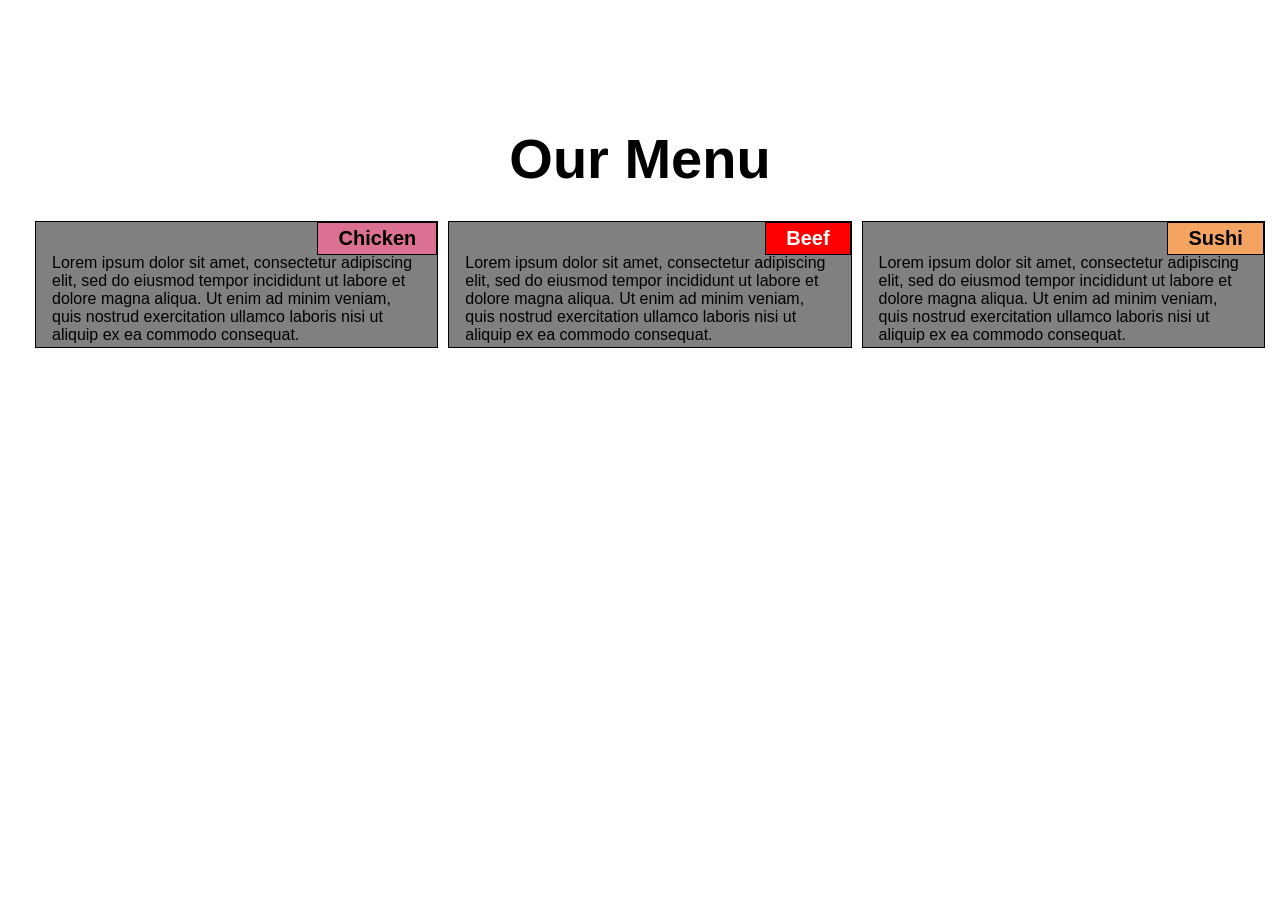
<file: assignments/module2_solution/index.html>
<!DOCTYPE html>
<html>
    <head>
        <title>Assignment Solution for Module 2</title>
        <meta charset="utf-8">
        <meta name="viewport" content="width=device-width, initial-scale=1">
        <link rel="stylesheet" href="css/styles.css">
    </head>
    <body>
        <header>
            <h1 id="title">Our Menu</h1>
        </header>
        <main class="container">
            <div class="row">
                <section class="col-sm-12 col-md-6 col-lg-4">
                    <div class="menu-entry">
                        <div class="menu-title title-chicken">
                            <p>Chicken</p>
                        </div>
                        <div class="menu-description">
                            <p>Lorem ipsum dolor sit amet, consectetur adipiscing elit, sed do eiusmod tempor incididunt ut labore et dolore magna aliqua. Ut enim ad minim veniam, quis nostrud exercitation ullamco laboris nisi ut aliquip ex ea commodo consequat.</p>
                        </div>
                    </div>
                </section>
                <section class="col-sm-12 col-md-6 col-lg-4">
                    <div class="menu-entry">
                        <div class="menu-title title-beef">
                            <p>Beef</p>
                        </div>
                        <div class="menu-description">
                            <p>Lorem ipsum dolor sit amet, consectetur adipiscing elit, sed do eiusmod tempor incididunt ut labore et dolore magna aliqua. Ut enim ad minim veniam, quis nostrud exercitation ullamco laboris nisi ut aliquip ex ea commodo consequat.</p>
                        </div>
                    </div>
                </section>
                <section class="col-sm-12 col-md-12 col-lg-4">
                    <div class="menu-entry">
                        <div class="menu-title title-fish">
                            <p>Sushi</p>
                        </div>
                        <div class="menu-description">
                            <p>Lorem ipsum dolor sit amet, consectetur adipiscing elit, sed do eiusmod tempor incididunt ut labore et dolore magna aliqua. Ut enim ad minim veniam, quis nostrud exercitation ullamco laboris nisi ut aliquip ex ea commodo consequat.</p>
                        </div>
                    </div>
                </section>
            </div>
        </main>
    </body>
</html>
</file>
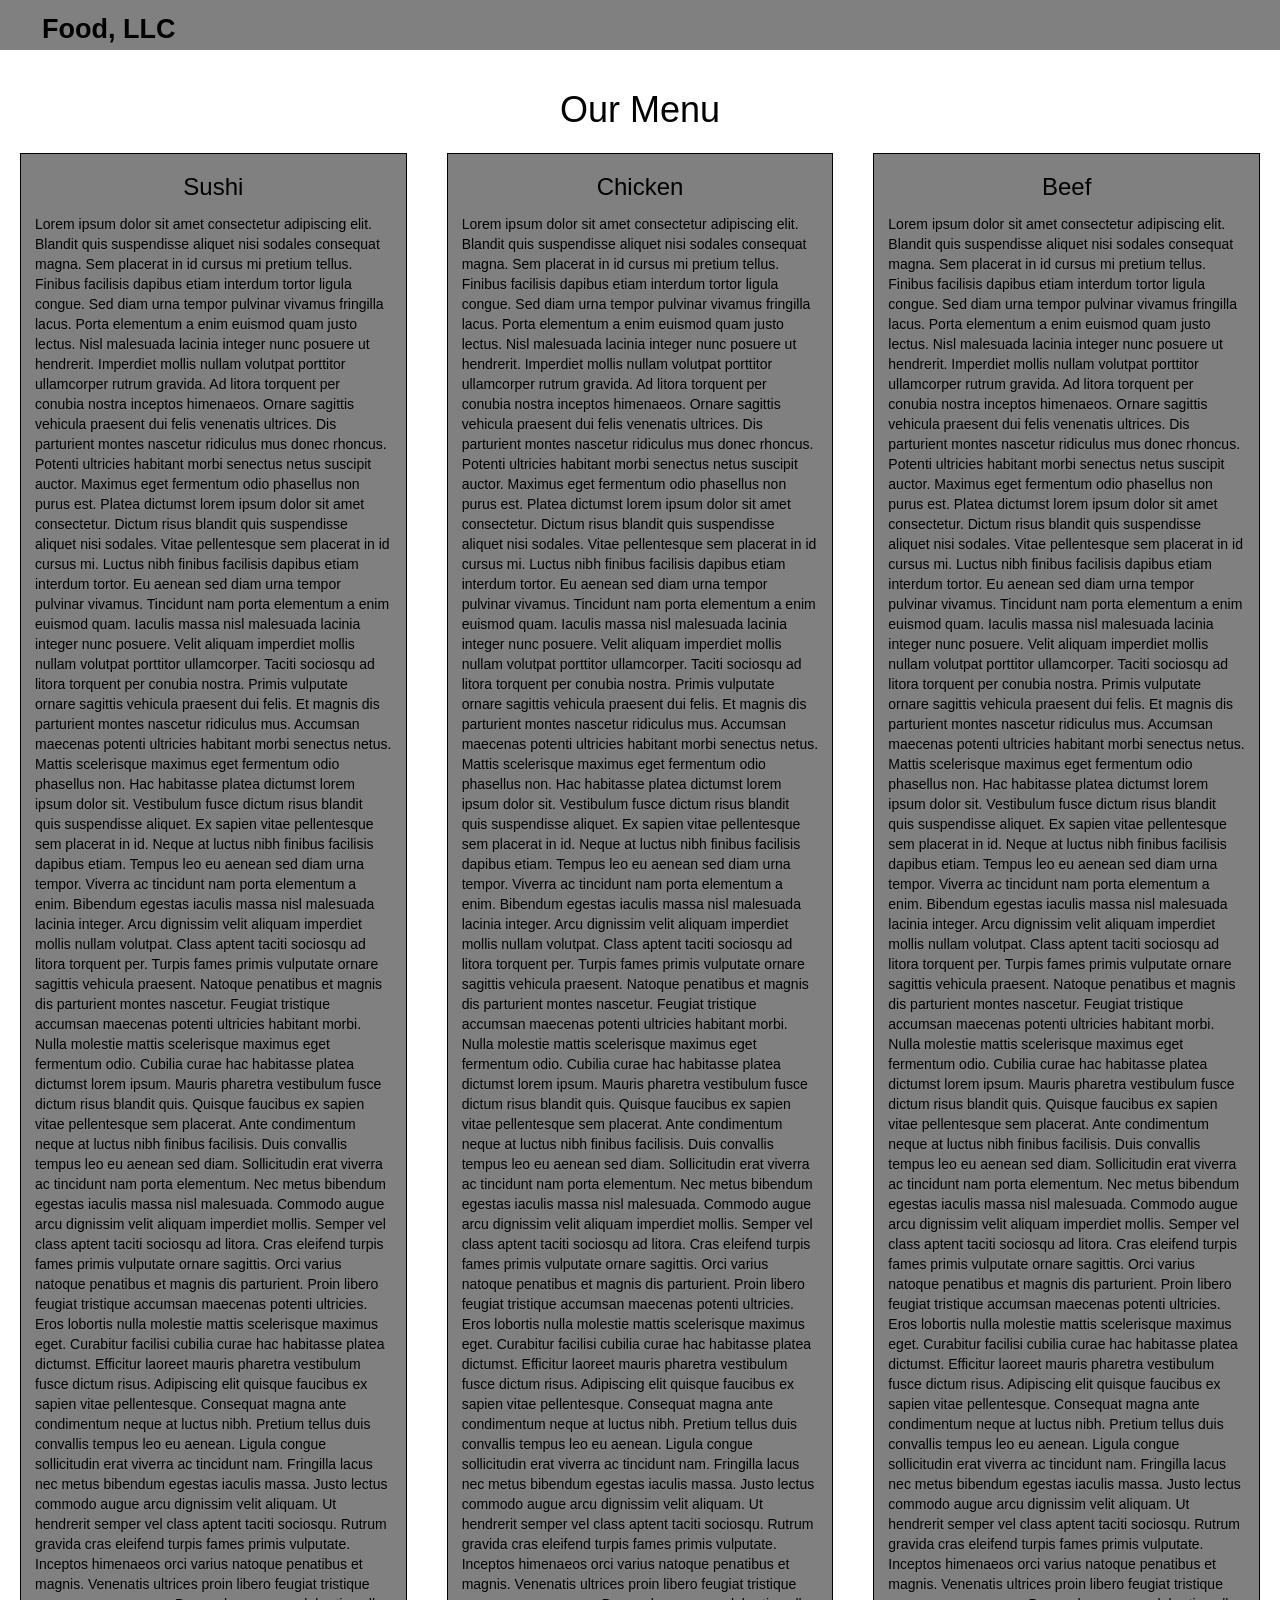
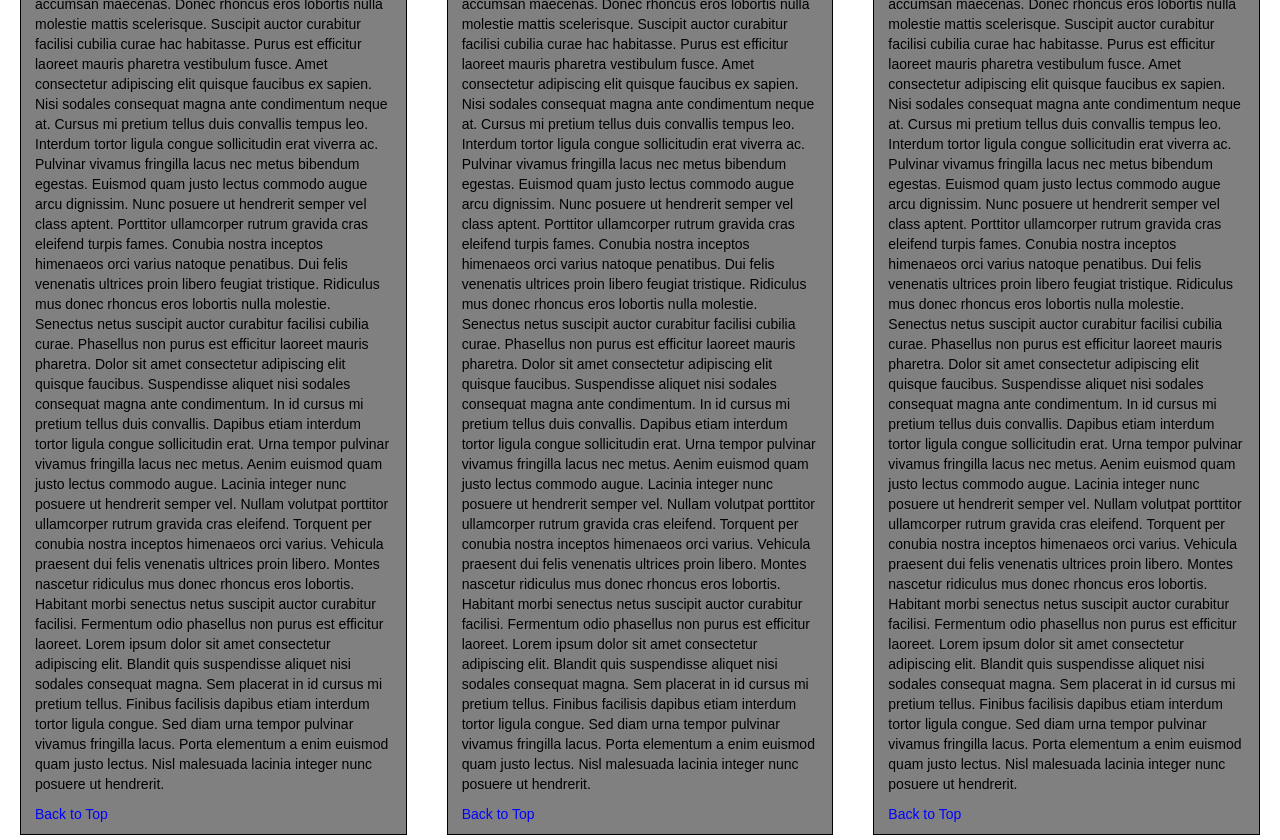
<file: assignments/module3_solution/index.html>
<!DOCTYPE html>
<html>
    <head>
        <title>Assignment Solution for Module 3 with Optional</title>
        <meta charset="utf-8">
        <meta name="viewport" content="width=device-width, initial-scale=1">
        <link rel="stylesheet" href="css/bootstrap.min.css">
        <link rel="stylesheet" href="css/styles.css">
    </head>
    <body>
        <header>
            <nav id="header-nav" class="navbar navbar-default">
                <div class="container-fluid">
                    <div class="navbar-header">
                        <div class="navbar-brand navbar-left">
                            <a href="#"><h1>Food, LLC</h1></a>
                        </div>
                        
                        
                        <!-- Button collapse. Only for xs-->
                        <button type="button" class="navbar-toggle collapsed" data-toggle="collapse" data-target="#collapsible-nav" aria-expanded="false">
                            <span class="sr-only">Toggle navigation</span>
                            <span class="icon-bar"></span>
                            <span class="icon-bar"></span>
                            <span class="icon-bar"></span>
                        </button>
                    </div>

                    <!-- Collapse nav options -->
                    <div id="collapsible-nav" class="collapse navbar-collapse">
                        <ul id="nav-list" class="nav navbar-nav navbar-right">
                            <li class="visible-xs">
                                <a href="#chicken">Chicken</a>
                            </li>
                            <li class="visible-xs">
                                <a href="#beef">Beef</a>
                            </li>
                            <li class="visible-xs">
                                <a href="#sushi">Sushi</a>
                            </li>
                        </ul> 
                    </div> 
                    <!-- #nav-list -->
                    <!-- #collapsible-nav .collapse .navbar-collapse-->
                </div> <!-- .container-fluid -->
            </nav>
        </header>
        <main id="main-content" class="container-fluid">
            <div class="row text-center">
                <h1 id="title">Our Menu</h1>
            </div>
            <div class="row">
                <section class="col-xs-12 col-sm-6 col-md-4">
                    <div class="menu-entry">
                        <h3 id="sushi" class="text-center">Sushi</h3>
                        <div class="menu-description">
                            <p>Lorem ipsum dolor sit amet consectetur adipiscing elit. Blandit quis suspendisse aliquet nisi sodales consequat magna. Sem placerat in id cursus mi pretium tellus. Finibus facilisis dapibus etiam interdum tortor ligula congue. Sed diam urna tempor pulvinar vivamus fringilla lacus. Porta elementum a enim euismod quam justo lectus. Nisl malesuada lacinia integer nunc posuere ut hendrerit. Imperdiet mollis nullam volutpat porttitor ullamcorper rutrum gravida. Ad litora torquent per conubia nostra inceptos himenaeos. Ornare sagittis vehicula praesent dui felis venenatis ultrices. Dis parturient montes nascetur ridiculus mus donec rhoncus. Potenti ultricies habitant morbi senectus netus suscipit auctor. Maximus eget fermentum odio phasellus non purus est. Platea dictumst lorem ipsum dolor sit amet consectetur. Dictum risus blandit quis suspendisse aliquet nisi sodales. Vitae pellentesque sem placerat in id cursus mi. Luctus nibh finibus facilisis dapibus etiam interdum tortor. Eu aenean sed diam urna tempor pulvinar vivamus. Tincidunt nam porta elementum a enim euismod quam. Iaculis massa nisl malesuada lacinia integer nunc posuere. Velit aliquam imperdiet mollis nullam volutpat porttitor ullamcorper. Taciti sociosqu ad litora torquent per conubia nostra. Primis vulputate ornare sagittis vehicula praesent dui felis. Et magnis dis parturient montes nascetur ridiculus mus. Accumsan maecenas potenti ultricies habitant morbi senectus netus. Mattis scelerisque maximus eget fermentum odio phasellus non. Hac habitasse platea dictumst lorem ipsum dolor sit. Vestibulum fusce dictum risus blandit quis suspendisse aliquet. Ex sapien vitae pellentesque sem placerat in id. Neque at luctus nibh finibus facilisis dapibus etiam. Tempus leo eu aenean sed diam urna tempor. Viverra ac tincidunt nam porta elementum a enim. Bibendum egestas iaculis massa nisl malesuada lacinia integer. Arcu dignissim velit aliquam imperdiet mollis nullam volutpat. Class aptent taciti sociosqu ad litora torquent per. Turpis fames primis vulputate ornare sagittis vehicula praesent. Natoque penatibus et magnis dis parturient montes nascetur. Feugiat tristique accumsan maecenas potenti ultricies habitant morbi. Nulla molestie mattis scelerisque maximus eget fermentum odio. Cubilia curae hac habitasse platea dictumst lorem ipsum. Mauris pharetra vestibulum fusce dictum risus blandit quis. Quisque faucibus ex sapien vitae pellentesque sem placerat. Ante condimentum neque at luctus nibh finibus facilisis. Duis convallis tempus leo eu aenean sed diam. Sollicitudin erat viverra ac tincidunt nam porta elementum. Nec metus bibendum egestas iaculis massa nisl malesuada. Commodo augue arcu dignissim velit aliquam imperdiet mollis. Semper vel class aptent taciti sociosqu ad litora. Cras eleifend turpis fames primis vulputate ornare sagittis. Orci varius natoque penatibus et magnis dis parturient. Proin libero feugiat tristique accumsan maecenas potenti ultricies. Eros lobortis nulla molestie mattis scelerisque maximus eget. Curabitur facilisi cubilia curae hac habitasse platea dictumst. Efficitur laoreet mauris pharetra vestibulum fusce dictum risus. Adipiscing elit quisque faucibus ex sapien vitae pellentesque. Consequat magna ante condimentum neque at luctus nibh. Pretium tellus duis convallis tempus leo eu aenean. Ligula congue sollicitudin erat viverra ac tincidunt nam. Fringilla lacus nec metus bibendum egestas iaculis massa. Justo lectus commodo augue arcu dignissim velit aliquam. Ut hendrerit semper vel class aptent taciti sociosqu. Rutrum gravida cras eleifend turpis fames primis vulputate. Inceptos himenaeos orci varius natoque penatibus et magnis. Venenatis ultrices proin libero feugiat tristique accumsan maecenas. Donec rhoncus eros lobortis nulla molestie mattis scelerisque. Suscipit auctor curabitur facilisi cubilia curae hac habitasse. Purus est efficitur laoreet mauris pharetra vestibulum fusce. Amet consectetur adipiscing elit quisque faucibus ex sapien. Nisi sodales consequat magna ante condimentum neque at. Cursus mi pretium tellus duis convallis tempus leo. Interdum tortor ligula congue sollicitudin erat viverra ac. Pulvinar vivamus fringilla lacus nec metus bibendum egestas. Euismod quam justo lectus commodo augue arcu dignissim. Nunc posuere ut hendrerit semper vel class aptent. Porttitor ullamcorper rutrum gravida cras eleifend turpis fames. Conubia nostra inceptos himenaeos orci varius natoque penatibus. Dui felis venenatis ultrices proin libero feugiat tristique. Ridiculus mus donec rhoncus eros lobortis nulla molestie. Senectus netus suscipit auctor curabitur facilisi cubilia curae. Phasellus non purus est efficitur laoreet mauris pharetra. Dolor sit amet consectetur adipiscing elit quisque faucibus. Suspendisse aliquet nisi sodales consequat magna ante condimentum. In id cursus mi pretium tellus duis convallis. Dapibus etiam interdum tortor ligula congue sollicitudin erat. Urna tempor pulvinar vivamus fringilla lacus nec metus. Aenim euismod quam justo lectus commodo augue. Lacinia integer nunc posuere ut hendrerit semper vel. Nullam volutpat porttitor ullamcorper rutrum gravida cras eleifend. Torquent per conubia nostra inceptos himenaeos orci varius. Vehicula praesent dui felis venenatis ultrices proin libero. Montes nascetur ridiculus mus donec rhoncus eros lobortis. Habitant morbi senectus netus suscipit auctor curabitur facilisi. Fermentum odio phasellus non purus est efficitur laoreet. Lorem ipsum dolor sit amet consectetur adipiscing elit. Blandit quis suspendisse aliquet nisi sodales consequat magna. Sem placerat in id cursus mi pretium tellus. Finibus facilisis dapibus etiam interdum tortor ligula congue. Sed diam urna tempor pulvinar vivamus fringilla lacus. Porta elementum a enim euismod quam justo lectus. Nisl malesuada lacinia integer nunc posuere ut hendrerit.</p>
                            <p><a href="#title">Back to Top</a></p>
                        </div>
                    </div>
                </section>
                <section class="col-xs-12 col-sm-6 col-md-4">
                    <div class="menu-entry">
                        <h3 id="chicken" class="text-center">Chicken</h3>
                        <div class="menu-description">
                            <p>Lorem ipsum dolor sit amet consectetur adipiscing elit. Blandit quis suspendisse aliquet nisi sodales consequat magna. Sem placerat in id cursus mi pretium tellus. Finibus facilisis dapibus etiam interdum tortor ligula congue. Sed diam urna tempor pulvinar vivamus fringilla lacus. Porta elementum a enim euismod quam justo lectus. Nisl malesuada lacinia integer nunc posuere ut hendrerit. Imperdiet mollis nullam volutpat porttitor ullamcorper rutrum gravida. Ad litora torquent per conubia nostra inceptos himenaeos. Ornare sagittis vehicula praesent dui felis venenatis ultrices. Dis parturient montes nascetur ridiculus mus donec rhoncus. Potenti ultricies habitant morbi senectus netus suscipit auctor. Maximus eget fermentum odio phasellus non purus est. Platea dictumst lorem ipsum dolor sit amet consectetur. Dictum risus blandit quis suspendisse aliquet nisi sodales. Vitae pellentesque sem placerat in id cursus mi. Luctus nibh finibus facilisis dapibus etiam interdum tortor. Eu aenean sed diam urna tempor pulvinar vivamus. Tincidunt nam porta elementum a enim euismod quam. Iaculis massa nisl malesuada lacinia integer nunc posuere. Velit aliquam imperdiet mollis nullam volutpat porttitor ullamcorper. Taciti sociosqu ad litora torquent per conubia nostra. Primis vulputate ornare sagittis vehicula praesent dui felis. Et magnis dis parturient montes nascetur ridiculus mus. Accumsan maecenas potenti ultricies habitant morbi senectus netus. Mattis scelerisque maximus eget fermentum odio phasellus non. Hac habitasse platea dictumst lorem ipsum dolor sit. Vestibulum fusce dictum risus blandit quis suspendisse aliquet. Ex sapien vitae pellentesque sem placerat in id. Neque at luctus nibh finibus facilisis dapibus etiam. Tempus leo eu aenean sed diam urna tempor. Viverra ac tincidunt nam porta elementum a enim. Bibendum egestas iaculis massa nisl malesuada lacinia integer. Arcu dignissim velit aliquam imperdiet mollis nullam volutpat. Class aptent taciti sociosqu ad litora torquent per. Turpis fames primis vulputate ornare sagittis vehicula praesent. Natoque penatibus et magnis dis parturient montes nascetur. Feugiat tristique accumsan maecenas potenti ultricies habitant morbi. Nulla molestie mattis scelerisque maximus eget fermentum odio. Cubilia curae hac habitasse platea dictumst lorem ipsum. Mauris pharetra vestibulum fusce dictum risus blandit quis. Quisque faucibus ex sapien vitae pellentesque sem placerat. Ante condimentum neque at luctus nibh finibus facilisis. Duis convallis tempus leo eu aenean sed diam. Sollicitudin erat viverra ac tincidunt nam porta elementum. Nec metus bibendum egestas iaculis massa nisl malesuada. Commodo augue arcu dignissim velit aliquam imperdiet mollis. Semper vel class aptent taciti sociosqu ad litora. Cras eleifend turpis fames primis vulputate ornare sagittis. Orci varius natoque penatibus et magnis dis parturient. Proin libero feugiat tristique accumsan maecenas potenti ultricies. Eros lobortis nulla molestie mattis scelerisque maximus eget. Curabitur facilisi cubilia curae hac habitasse platea dictumst. Efficitur laoreet mauris pharetra vestibulum fusce dictum risus. Adipiscing elit quisque faucibus ex sapien vitae pellentesque. Consequat magna ante condimentum neque at luctus nibh. Pretium tellus duis convallis tempus leo eu aenean. Ligula congue sollicitudin erat viverra ac tincidunt nam. Fringilla lacus nec metus bibendum egestas iaculis massa. Justo lectus commodo augue arcu dignissim velit aliquam. Ut hendrerit semper vel class aptent taciti sociosqu. Rutrum gravida cras eleifend turpis fames primis vulputate. Inceptos himenaeos orci varius natoque penatibus et magnis. Venenatis ultrices proin libero feugiat tristique accumsan maecenas. Donec rhoncus eros lobortis nulla molestie mattis scelerisque. Suscipit auctor curabitur facilisi cubilia curae hac habitasse. Purus est efficitur laoreet mauris pharetra vestibulum fusce. Amet consectetur adipiscing elit quisque faucibus ex sapien. Nisi sodales consequat magna ante condimentum neque at. Cursus mi pretium tellus duis convallis tempus leo. Interdum tortor ligula congue sollicitudin erat viverra ac. Pulvinar vivamus fringilla lacus nec metus bibendum egestas. Euismod quam justo lectus commodo augue arcu dignissim. Nunc posuere ut hendrerit semper vel class aptent. Porttitor ullamcorper rutrum gravida cras eleifend turpis fames. Conubia nostra inceptos himenaeos orci varius natoque penatibus. Dui felis venenatis ultrices proin libero feugiat tristique. Ridiculus mus donec rhoncus eros lobortis nulla molestie. Senectus netus suscipit auctor curabitur facilisi cubilia curae. Phasellus non purus est efficitur laoreet mauris pharetra. Dolor sit amet consectetur adipiscing elit quisque faucibus. Suspendisse aliquet nisi sodales consequat magna ante condimentum. In id cursus mi pretium tellus duis convallis. Dapibus etiam interdum tortor ligula congue sollicitudin erat. Urna tempor pulvinar vivamus fringilla lacus nec metus. Aenim euismod quam justo lectus commodo augue. Lacinia integer nunc posuere ut hendrerit semper vel. Nullam volutpat porttitor ullamcorper rutrum gravida cras eleifend. Torquent per conubia nostra inceptos himenaeos orci varius. Vehicula praesent dui felis venenatis ultrices proin libero. Montes nascetur ridiculus mus donec rhoncus eros lobortis. Habitant morbi senectus netus suscipit auctor curabitur facilisi. Fermentum odio phasellus non purus est efficitur laoreet. Lorem ipsum dolor sit amet consectetur adipiscing elit. Blandit quis suspendisse aliquet nisi sodales consequat magna. Sem placerat in id cursus mi pretium tellus. Finibus facilisis dapibus etiam interdum tortor ligula congue. Sed diam urna tempor pulvinar vivamus fringilla lacus. Porta elementum a enim euismod quam justo lectus. Nisl malesuada lacinia integer nunc posuere ut hendrerit.</p>
                            <p><a href="#title">Back to Top</a></p>
                        </div>
                    </div>
                </section>
                <section class="col-xs-12 col-sm-12 col-md-4">
                    <div id="beef" class="menu-entry">
                        <h3 class="text-center">Beef</h3>
                        <div class="menu-description">
                            <p>Lorem ipsum dolor sit amet consectetur adipiscing elit. Blandit quis suspendisse aliquet nisi sodales consequat magna. Sem placerat in id cursus mi pretium tellus. Finibus facilisis dapibus etiam interdum tortor ligula congue. Sed diam urna tempor pulvinar vivamus fringilla lacus. Porta elementum a enim euismod quam justo lectus. Nisl malesuada lacinia integer nunc posuere ut hendrerit. Imperdiet mollis nullam volutpat porttitor ullamcorper rutrum gravida. Ad litora torquent per conubia nostra inceptos himenaeos. Ornare sagittis vehicula praesent dui felis venenatis ultrices. Dis parturient montes nascetur ridiculus mus donec rhoncus. Potenti ultricies habitant morbi senectus netus suscipit auctor. Maximus eget fermentum odio phasellus non purus est. Platea dictumst lorem ipsum dolor sit amet consectetur. Dictum risus blandit quis suspendisse aliquet nisi sodales. Vitae pellentesque sem placerat in id cursus mi. Luctus nibh finibus facilisis dapibus etiam interdum tortor. Eu aenean sed diam urna tempor pulvinar vivamus. Tincidunt nam porta elementum a enim euismod quam. Iaculis massa nisl malesuada lacinia integer nunc posuere. Velit aliquam imperdiet mollis nullam volutpat porttitor ullamcorper. Taciti sociosqu ad litora torquent per conubia nostra. Primis vulputate ornare sagittis vehicula praesent dui felis. Et magnis dis parturient montes nascetur ridiculus mus. Accumsan maecenas potenti ultricies habitant morbi senectus netus. Mattis scelerisque maximus eget fermentum odio phasellus non. Hac habitasse platea dictumst lorem ipsum dolor sit. Vestibulum fusce dictum risus blandit quis suspendisse aliquet. Ex sapien vitae pellentesque sem placerat in id. Neque at luctus nibh finibus facilisis dapibus etiam. Tempus leo eu aenean sed diam urna tempor. Viverra ac tincidunt nam porta elementum a enim. Bibendum egestas iaculis massa nisl malesuada lacinia integer. Arcu dignissim velit aliquam imperdiet mollis nullam volutpat. Class aptent taciti sociosqu ad litora torquent per. Turpis fames primis vulputate ornare sagittis vehicula praesent. Natoque penatibus et magnis dis parturient montes nascetur. Feugiat tristique accumsan maecenas potenti ultricies habitant morbi. Nulla molestie mattis scelerisque maximus eget fermentum odio. Cubilia curae hac habitasse platea dictumst lorem ipsum. Mauris pharetra vestibulum fusce dictum risus blandit quis. Quisque faucibus ex sapien vitae pellentesque sem placerat. Ante condimentum neque at luctus nibh finibus facilisis. Duis convallis tempus leo eu aenean sed diam. Sollicitudin erat viverra ac tincidunt nam porta elementum. Nec metus bibendum egestas iaculis massa nisl malesuada. Commodo augue arcu dignissim velit aliquam imperdiet mollis. Semper vel class aptent taciti sociosqu ad litora. Cras eleifend turpis fames primis vulputate ornare sagittis. Orci varius natoque penatibus et magnis dis parturient. Proin libero feugiat tristique accumsan maecenas potenti ultricies. Eros lobortis nulla molestie mattis scelerisque maximus eget. Curabitur facilisi cubilia curae hac habitasse platea dictumst. Efficitur laoreet mauris pharetra vestibulum fusce dictum risus. Adipiscing elit quisque faucibus ex sapien vitae pellentesque. Consequat magna ante condimentum neque at luctus nibh. Pretium tellus duis convallis tempus leo eu aenean. Ligula congue sollicitudin erat viverra ac tincidunt nam. Fringilla lacus nec metus bibendum egestas iaculis massa. Justo lectus commodo augue arcu dignissim velit aliquam. Ut hendrerit semper vel class aptent taciti sociosqu. Rutrum gravida cras eleifend turpis fames primis vulputate. Inceptos himenaeos orci varius natoque penatibus et magnis. Venenatis ultrices proin libero feugiat tristique accumsan maecenas. Donec rhoncus eros lobortis nulla molestie mattis scelerisque. Suscipit auctor curabitur facilisi cubilia curae hac habitasse. Purus est efficitur laoreet mauris pharetra vestibulum fusce. Amet consectetur adipiscing elit quisque faucibus ex sapien. Nisi sodales consequat magna ante condimentum neque at. Cursus mi pretium tellus duis convallis tempus leo. Interdum tortor ligula congue sollicitudin erat viverra ac. Pulvinar vivamus fringilla lacus nec metus bibendum egestas. Euismod quam justo lectus commodo augue arcu dignissim. Nunc posuere ut hendrerit semper vel class aptent. Porttitor ullamcorper rutrum gravida cras eleifend turpis fames. Conubia nostra inceptos himenaeos orci varius natoque penatibus. Dui felis venenatis ultrices proin libero feugiat tristique. Ridiculus mus donec rhoncus eros lobortis nulla molestie. Senectus netus suscipit auctor curabitur facilisi cubilia curae. Phasellus non purus est efficitur laoreet mauris pharetra. Dolor sit amet consectetur adipiscing elit quisque faucibus. Suspendisse aliquet nisi sodales consequat magna ante condimentum. In id cursus mi pretium tellus duis convallis. Dapibus etiam interdum tortor ligula congue sollicitudin erat. Urna tempor pulvinar vivamus fringilla lacus nec metus. Aenim euismod quam justo lectus commodo augue. Lacinia integer nunc posuere ut hendrerit semper vel. Nullam volutpat porttitor ullamcorper rutrum gravida cras eleifend. Torquent per conubia nostra inceptos himenaeos orci varius. Vehicula praesent dui felis venenatis ultrices proin libero. Montes nascetur ridiculus mus donec rhoncus eros lobortis. Habitant morbi senectus netus suscipit auctor curabitur facilisi. Fermentum odio phasellus non purus est efficitur laoreet. Lorem ipsum dolor sit amet consectetur adipiscing elit. Blandit quis suspendisse aliquet nisi sodales consequat magna. Sem placerat in id cursus mi pretium tellus. Finibus facilisis dapibus etiam interdum tortor ligula congue. Sed diam urna tempor pulvinar vivamus fringilla lacus. Porta elementum a enim euismod quam justo lectus. Nisl malesuada lacinia integer nunc posuere ut hendrerit.</p>
                            <p><a href="#title">Back to Top</a></p>
                        </div>
                    </div>
                </section>
            </div>
            <!-- <div class="row">
                <section class="col-xs-12 col-sm-6 col-md-4">
                    <div class="menu-entry">
                        <h3 class="text-center">Sushi</h3>
                        <div class="menu-description">
                            <p>Lorem ipsum dolor sit amet, consectetur adipiscing elit, sed do eiusmod tempor incididunt ut labore et dolore magna aliqua. Ut enim ad minim veniam, quis nostrud exercitation ullamco laboris nisi ut aliquip ex ea commodo consequat.</p>
                            <p><a href="#title">Back to Top</a></p>
                        </div>
                    </div>
                </section>
                <section class="col-xs-12 col-sm-6 col-md-4">
                    <div class="menu-entry">
                        <h3 class="text-center">Chicken</h3>
                        <div class="menu-description">
                            <p>Lorem ipsum dolor sit amet, consectetur adipiscing elit, sed do eiusmod tempor incididunt ut labore et dolore magna aliqua. Ut enim ad minim veniam, quis nostrud exercitation ullamco laboris nisi ut aliquip ex ea commodo consequat.</p>
                            <p><a href="#title">Back to Top</a></p>
                        </div>
                    </div>
                </section>
                <section class="col-xs-12 col-sm-12 col-md-4">
                    <div class="menu-entry">
                        <h3 class="text-center">Beef</h3>
                        <div class="menu-description">
                            <p>Lorem ipsum dolor sit amet, consectetur adipiscing elit, sed do eiusmod tempor incididunt ut labore et dolore magna aliqua. Ut enim ad minim veniam, quis nostrud exercitation ullamco laboris nisi ut aliquip ex ea commodo consequat.</p>
                            <p><a href="#title">Back to Top</a></p>
                        </div>
                    </div>
                </section>
            </div>
            <div class="row">
                <section class="col-xs-12 col-sm-6 col-md-4">
                    <div class="menu-entry">
                        <h3 class="text-center">Sushi</h3>
                        <div class="menu-description">
                            <p>Lorem ipsum dolor sit amet, consectetur adipiscing elit, sed do eiusmod tempor incididunt ut labore et dolore magna aliqua. Ut enim ad minim veniam, quis nostrud exercitation ullamco laboris nisi ut aliquip ex ea commodo consequat.</p>
                            <p><a href="#title">Back to Top</a></p>
                        </div>
                    </div>
                </section>
                <section class="col-xs-12 col-sm-6 col-md-4">
                    <div class="menu-entry">
                        <h3 class="text-center">Chicken</h3>
                        <div class="menu-description">
                            <p>Lorem ipsum dolor sit amet, consectetur adipiscing elit, sed do eiusmod tempor incididunt ut labore et dolore magna aliqua. Ut enim ad minim veniam, quis nostrud exercitation ullamco laboris nisi ut aliquip ex ea commodo consequat.</p>
                            <p><a href="#title">Back to Top</a></p>
                        </div>
                    </div>
                </section>
                <section class="col-xs-12 col-sm-12 col-md-4">
                    <div class="menu-entry">
                        <h3 class="text-center">Beef</h3>
                        <div class="menu-description">
                            <p>Lorem ipsum dolor sit amet, consectetur adipiscing elit, sed do eiusmod tempor incididunt ut labore et dolore magna aliqua. Ut enim ad minim veniam, quis nostrud exercitation ullamco laboris nisi ut aliquip ex ea commodo consequat.</p>
                            <p><a href="#title">Back to Top</a></p>
                        </div>
                    </div>
                </section>
            </div> -->
        </main>

        <!-- Bootstrap init + jQuery -->
        <script src="js/jquery-2.1.4.min.js"></script>
        <script src="js/bootstrap.min.js"></script>
    </body>
</html>
</file>
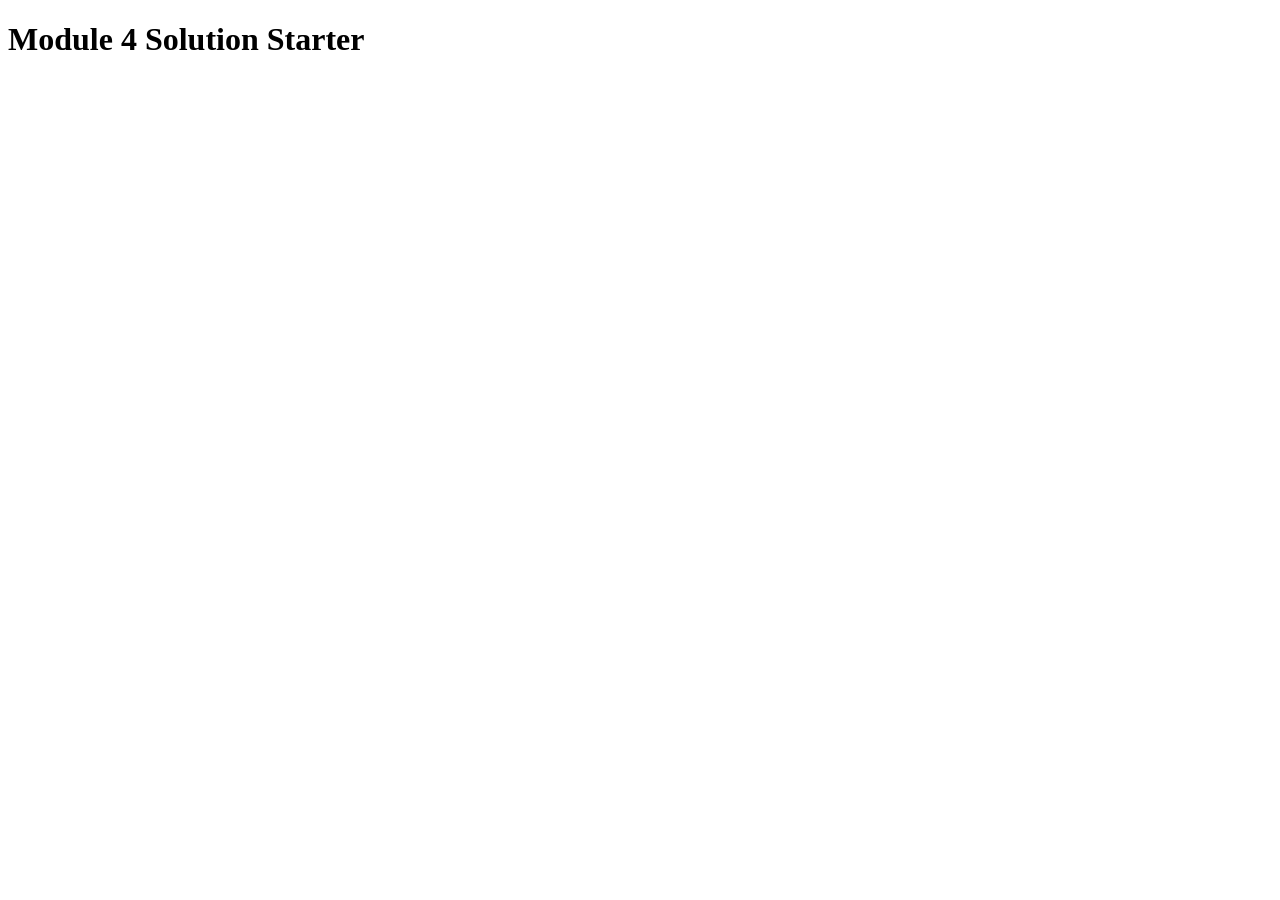
<file: assignments/module4_solution/index.html>
<!DOCTYPE html>
<html>
<head>
  <meta charset="utf-8">
  <title>Module 4 Solution Starter</title>
  <script>
    var names = []; // DO NOT REMOVE
  </script>
  <script src="SpeakHello.js"></script>
  <script src="SpeakGoodBye.js"></script>
  <script src="script.js"></script>
</head>
<body>
  <h1>Module 4 Solution Starter</h1>
</body>
</html>
</file>
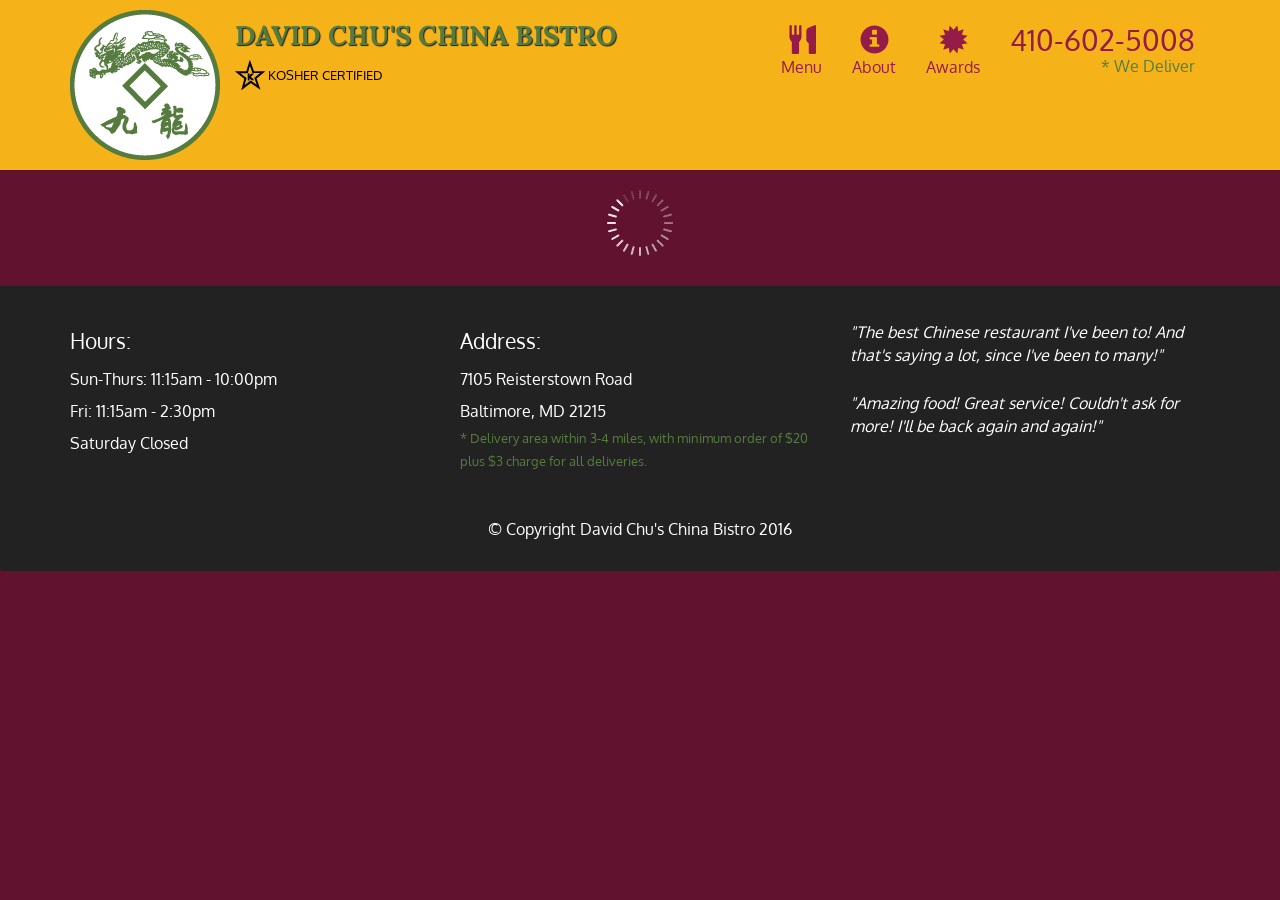
<file: assignments/module5_solution/index.html>
<!doctype html>
<html lang="en">
  <head>
    <meta charset="utf-8">
    <meta http-equiv="X-UA-Compatible" content="IE=edge">
    <meta name="viewport" content="width=device-width, initial-scale=1">
    <title>David Chu's China Bistro</title>
    <link rel="stylesheet" href="css/bootstrap.min.css">
    <link rel="stylesheet" href="css/styles.css">
    <link href='https://fonts.googleapis.com/css?family=Oxygen:400,300,700' rel='stylesheet' type='text/css'>
    <link href='https://fonts.googleapis.com/css?family=Lora' rel='stylesheet' type='text/css'>
  </head>
<body>
  <header>
    <nav id="header-nav" class="navbar navbar-default">
      <div class="container">
        <div class="navbar-header">
          <a href="index.html" class="pull-left visible-md visible-lg">
            <div id="logo-img" alt="Logo image"></div>
          </a>

          <div class="navbar-brand">
            <a href="index.html"><h1>David Chu's China Bistro</h1></a>
            <p>
              <img src="images/star-k-logo.png" alt="Kosher certification">
              <span>Kosher Certified</span>
            </p>
          </div>

          <button id="navbarToggle" type="button" class="navbar-toggle collapsed" data-toggle="collapse" data-target="#collapsable-nav" aria-expanded="false">
            <span class="sr-only">Toggle navigation</span>
            <span class="icon-bar"></span>
            <span class="icon-bar"></span>
            <span class="icon-bar"></span>
          </button>
        </div>
        
        <div id="collapsable-nav" class="collapse navbar-collapse">
           <ul id="nav-list" class="nav navbar-nav navbar-right">
            <li id="navHomeButton" class="visible-xs active">
              <a href="index.html">
                <span class="glyphicon glyphicon-home"></span> Home</a>
            </li>
            <li id="navMenuButton">
              <a href="#" onclick="$dc.loadMenuCategories();">
                <span class="glyphicon glyphicon-cutlery"></span><br class="hidden-xs"> Menu</a>
            </li>
            <li>
              <a href="#">
                <span class="glyphicon glyphicon-info-sign"></span><br class="hidden-xs"> About</a>
            </li>
            <li>
              <a href="#">
                <span class="glyphicon glyphicon-certificate"></span><br class="hidden-xs"> Awards</a>
            </li>
            <li id="phone" class="hidden-xs">
              <a href="tel:410-602-5008">
                <span>410-602-5008</span></a><div>* We Deliver</div>
            </li>
          </ul><!-- #nav-list -->
        </div><!-- .collapse .navbar-collapse -->
      </div><!-- .container -->
    </nav><!-- #header-nav -->
  </header>

  <div id="call-btn" class="visible-xs">
    <a class="btn" href="tel:410-602-5008">
    <span class="glyphicon glyphicon-earphone"></span>
    410-602-5008
    </a>
  </div>
  <div id="xs-deliver" class="text-center visible-xs">* We Deliver</div>

  <div id="main-content" class="container"></div>

  <footer class="panel-footer">
    <div class="container">
      <div class="row">
        <section id="hours" class="col-sm-4">
          <span>Hours:</span><br>
          Sun-Thurs: 11:15am - 10:00pm<br>
          Fri: 11:15am - 2:30pm<br>
          Saturday Closed
          <hr class="visible-xs">
        </section>
        <section id="address" class="col-sm-4">
          <span>Address:</span><br>
          7105 Reisterstown Road<br>
          Baltimore, MD 21215
          <p>* Delivery area within 3-4 miles, with minimum order of $20 plus $3 charge for all deliveries.</p>
          <hr class="visible-xs">
        </section>
        <section id="testimonials" class="col-sm-4">
          <p>"The best Chinese restaurant I've been to! And that's saying a lot, since I've been to many!"</p>
          <p>"Amazing food! Great service! Couldn't ask for more! I'll be back again and again!"</p>
        </section>
      </div>
      <div class="text-center">&copy; Copyright David Chu's China Bistro 2016</div>
    </div>
  </footer>

  <!-- jQuery (Bootstrap JS plugins depend on it) -->
  <script src="js/jquery-2.1.4.min.js"></script>
  <script src="js/bootstrap.min.js"></script>
  <script src="js/ajax-utils.js"></script>
  <script src="js/script.js"></script>
</body>
</html>
</file>
<file: assignments/module2_solution/css/styles.css>
* {
    box-sizing: border-box;
    margin: 0;
    padding: 0;

}
body {
    margin: 10px;
    font-family: Arial, Helvetica, sans-serif;
}
header {
    text-align: center;
    font-size: 1.75em;
    margin-top: 10%;
}
h1 {margin-bottom: 15px;}
.container {
    margin: 10px;
    padding: 10px;
    height: 100%;
    width: 100%;
}
.menu-entry {
    background-color: grey;
    border: 1px solid black;
    margin: 5px;
    position: relative;
}
.menu-title {
    position: absolute;
    float: right;
    top: 0;
    right: 0;
    border: 1px solid black;
    padding: 0.2em 1em;
    /* min-width: 33.33%; */
    text-align: center;
    font-size: 1.25em;
    font-weight: 700;
}
.menu-description {
    margin: 2em 1em 0.2em 1em;
    clear: right;
}
.title-beef {
    background-color: red;
    color: white;
}
.title-chicken {
    background-color: palevioletred;
    color: black;
}
.title-fish {
    background-color: sandybrown;
    color: black;
}


/* Simple Responsive Framework part */
.row {
    width: 100%;
}

/* Large devices - lg */
@media (min-width: 992px) {
    .col-lg-1, .col-lg-2, .col-lg-3, .col-lg-4, .col-lg-5, .col-lg-6, .col-lg-7, .col-lg-8, .col-lg-9, .col-lg-10, .col-lg-11, .col-lg-12 {
        float: left;
    }
    .col-lg-1 {
        width: 8.33%;
    }
    .col-lg-2 {
        width: 16.66%;
    }
    .col-lg-3 {
        width: 25%;
    }
    .col-lg-4 {
        width: 33.33%;
    }
    .col-lg-5 {
        width: 41.66%;
    }
    .col-lg-6 {
        width: 50%;
    }
    .col-lg-7 {
        width: 58.33%;
    }
    .col-lg-8 {
        width: 66.66%;
    }
    .col-lg-9 {
        width: 74.99%;
    }
    .col-lg-10 {
        width: 83.33%;
    }
    .col-lg-11 {
        width: 91.66%;
    }
    .col-lg-12 {
        width: 100%;
    }
}

/* Medium devices - md */
@media (min-width: 768px) and (max-width: 991px) {
    .col-md-1, .col-md-2, .col-md-3, .col-md-4, .col-md-5, .col-md-6, .col-md-7, .col-md-8, .col-md-9, .col-md-10, .col-md-11, .col-md-12 {
        float: left;
    }
    .col-md-1 {
        width: 8.33%;
    }
    .col-md-2 {
        width: 16.66%;
    }
    .col-md-3 {
        width: 25%;
    }
    .col-md-4 {
        width: 33.33%;
    }
    .col-md-5 {
        width: 41.66%;
    }
    .col-md-6 {
        width: 50%;
    }
    .col-md-7 {
        width: 58.33%;
    }
    .col-md-8 {
        width: 66.66%;
    }
    .col-md-9 {
        width: 74.99%;
    }
    .col-md-10 {
        width: 83.33%;
    }
    .col-md-11 {
        width: 91.66%;
    }
    .col-md-12 {
        width: 100%;
    }
}

/* Small devices - sm */
@media (max-width: 767px) {
    .col-sm-1, .col-sm-2, .col-sm-3, .col-sm-4, .col-sm-5, .col-sm-6, .col-sm-7, .col-sm-8, .col-sm-9, .col-sm-10, .col-sm-11, .col-sm-12 {
        float: left;
    }
    .col-sm-1 {
        width: 8.33%;
    }
    .col-sm-2 {
        width: 16.66%;
    }
    .col-sm-3 {
        width: 25%;
    }
    .col-sm-4 {
        width: 33.33%;
    }
    .col-sm-5 {
        width: 41.66%;
    }
    .col-sm-6 {
        width: 50%;
    }
    .col-sm-7 {
        width: 58.33%;
    }
    .col-sm-8 {
        width: 66.66%;
    }
    .col-sm-9 {
        width: 74.99%;
    }
    .col-sm-10 {
        width: 83.33%;
    }
    .col-sm-11 {
        width: 91.66%;
    }
    .col-sm-12 {
        width: 100%;
    }
}
</file>
<file: assignments/module3_solution/css/styles.css>
* {
    box-sizing: border-box;
    margin: 0;
    padding: 0;
    color: black;

}
body {
    font-family: Arial, Helvetica, sans-serif;
}

/** Header styles **/

#header-nav {
    background-color: grey;
    border-radius: 0;
    border: 0;
}

.navbar-brand h1 {
    font-size: 1.5em;
    font-weight: bold;
    margin: 0 1em;
}
.navbar-brand a {
    text-decoration: none;
    color: black;
}

.navbar-brand a:hover, .navbar-brand a:focus {
    text-decoration: none;
}

#collapsible-nav {
    border: 0;
}

#nav-list {
    margin-top: 0;
    margin-bottom: 0;
}

#nav-list li {
    border: 1px solid black;
    background-color: whitesmoke;
}

#nav-list a {
    text-align: center;
    color: black;
    text-decoration: none;
    font-size: 1.1em;
}

.navbar-header button.navbar-toggle, .navbar-header .icon-bar {
    border: 1px solid black;
    color: black;
    border-radius: 0;
}

.navbar-header button.navbar-toggle {
    clear: both;
    margin-top: -40px;
}

/** end of HEADER **/

/** CONTENT **/
div #title {
    margin-bottom: .5em;
}

.menu-entry {
    background-color: grey;
    border: 1px solid black;
    margin: 5px;
}
.menu-description {
    margin: 1em 1em 0.2em 1em;
    clear: right;
}

.menu-description a {
    color: blue;
}
</file>
<file: assignments/module5_solution/css/styles.css>
body {
  font-size: 16px;
  color: #fff;
  background-color: #61122f;
  font-family: 'Oxygen', sans-serif;
}

/** HEADER **/
#header-nav {
  background-color: #f6b319;
  border-radius: 0;
  border: 0;
}

#logo-img {
  background: url('../images/restaurant-logo_large.png') no-repeat;
  width: 150px;
  height: 150px;
  margin: 10px 15px 10px 0;
}

.navbar-brand {
  padding-top: 25px;
}
.navbar-brand h1 { /* Restaurant name */
  font-family: 'Lora', serif;
  color: #557c3e;
  font-size: 1.5em;
  text-transform: uppercase;
  font-weight: bold;
  text-shadow: 1px 1px 1px #222;
  margin-top: 0;
  margin-bottom: 0;
  line-height: .75;
}
.navbar-brand a:hover, .navbar-brand a:focus {
  text-decoration: none;
}
.navbar-brand p { /* Kosher cert */
  color: #000;
  text-transform: uppercase;
  font-size: .7em;
  margin-top: 15px;
}
.navbar-brand p span { /* Star-K */
  vertical-align: middle;
}

#nav-list {
  margin-top: 10px;
}
#nav-list a {
  color: #951C49;
  text-align: center;
}
#nav-list a:hover {
  background: #E7E7E7;
}
#nav-list a span {
  font-size: 1.8em;
}

#phone {
  margin-top: 5px;
}
#phone a { /* Phone number */
  text-align: right;
  padding-bottom: 0;
}
#phone div { /* We Deliver */
  color: #557c3e;
  text-align: right;
  padding-right: 15px;
}

.navbar-header button.navbar-toggle, .navbar-header .icon-bar {
  border: 1px solid #61122f;
}
.navbar-header button.navbar-toggle {
  clear: both;
  margin-top: -30px;
}
/* END HEADER */

/* FOOTER */
.panel-footer {
  margin-top: 30px;
  padding-top: 35px;
  padding-bottom: 30px;
  background-color: #222;
  border-top: 0;
}
.panel-footer div.row {
  margin-bottom: 35px;
}
#hours, #address {
  line-height: 2;
}
#hours > span, #address > span {
  font-size: 1.3em;
}
#address p {
  color: #557c3e;
  font-size: .8em;
  line-height: 1.8;
}
#testimonials {
  font-style: italic;
}
#testimonials p:nth-child(2) {
  margin-top: 25px;
}
/* END FOOTER */



/* HOME PAGE */
.container .jumbotron {
  box-shadow: 0 0 50px #3F0C1F;
  border: 2px solid #3F0C1F;
}

#menu-tile, #specials-tile, #map-tile {
  height: 250px;
  width: 100%;
  margin-bottom: 15px;
  position: relative;
  border: 2px solid #3F0C1F;
  overflow: hidden;
}
#menu-tile:hover, #specials-tile:hover, #map-tile:hover {
  box-shadow: 0 1px 5px 1px #cccccc;
}
#menu-tile {
  background: url('../images/menu-tile.jpg') no-repeat;
  background-position: center;
}
#specials-tile {
  background: url('../images/specials-tile.jpg') no-repeat;
  background-position: center;
}
#menu-tile span, #specials-tile span, #map-tile span {
  position: absolute;
  bottom: 0;
  right: 0;
  width: 100%;
  text-align: center;
  font-size: 1.6em;
  text-transform: uppercase;
  background-color: #000;
  color: #fff;
  opacity: .8;
}
/* END HOME PAGE */

/* MENU CATEGORIES PAGE */
.category-tile { 
  position: relative;
  border: 2px solid #3F0C1F;
  overflow: hidden;
  width: 200px;
  height: 200px;
  margin: 0 auto 15px;
}
.category-tile span {
  position: absolute;
  bottom: 0;
  right: 0;
  width: 100%;
  text-align: center;
  font-size: 1.2em;
  text-transform: uppercase;
  background-color: #000;
  color: #fff;
  opacity: .8;
}
.category-tile:hover {
  box-shadow: 0 1px 5px 1px #cccccc;
}

#menu-categories-title + div {
  margin-bottom: 50px;
}
/* END MENU CATEGORIES PAGE */

/* SINGLE CATEGORY PAGE */
.menu-item-tile {
  margin-bottom: 25px;
}
.menu-item-tile hr {
  width: 80%;
}
.menu-item-tile .menu-item-price {
  font-size: 1.1em;
  text-align: right;
  margin-top: -15px;
  margin-right: -15px;
}
.menu-item-tile .menu-item-price span {
  font-size: .6em;
}
.menu-item-photo {
  position: relative;
  border: 2px solid #3F0C1F; 
  overflow: hidden;
  padding: 0;
  margin-right: -15px;
  margin-left: auto;
  margin-bottom: 20px;
  max-width: 250px;
}
.menu-item-photo div {
  position: absolute;
  bottom: 0;
  right: 0;
  width: 80px;
  background-color: #557c3e;
  text-align: center;
}
.menu-item-description {
  padding-right: 30px;
}
h3.menu-item-title {
  margin: 0 0 10px;
}
.menu-item-details {
  font-size: .9em;
  font-style: italic;
}
/* END SINGLE CATEGORY PAGE */


/********** Large devices only **********/
@media (min-width: 1200px) {
  .container .jumbotron {
    background: url('../images/jumbotron_1200.jpg') no-repeat;
    height: 675px;
  }
}

/********** Medium devices only **********/
@media (min-width: 992px) and (max-width: 1199px) {
  /* Header */
  #logo-img {
    background: url('../images/restaurant-logo_medium.png') no-repeat;
    width: 100px;
    height: 100px;
    margin: 5px 5px 5px 0;
  }
  /* End Header */

  /* Home Page */
  .container .jumbotron {
    background: url('../images/jumbotron_992.jpg') no-repeat;
    height: 558px;
  }
  /* End Home Page */
}

/********** Small devices only **********/
@media (min-width: 768px) and (max-width: 991px) {
  /* Home Page */
  .container .jumbotron {
    background: url('../images/jumbotron_768.jpg') no-repeat;
    height: 432px;
  }
  /* End Home Page */
}

/********** Extra small devices only **********/
@media (max-width: 767px) {
  /* Header */
  .navbar-brand {
    padding-top: 10px;
    height: 80px;
  }
  .navbar-brand h1 { /* Restaurant name */
    padding-top: 10px;
    font-size: 5vw; /* 1vw = 1% of viewport width */
  }
  .navbar-brand p { /* Kosher cert */
    font-size: .6em;
    margin-top: 12px;
  }
  .navbar-brand p img { /* Star-K */
    height: 20px;
  }

  #collapsable-nav a { /* Collapsed nav menu text */
    font-size: 1.2em;
  }
  #collapsable-nav a span { /* Collapsed nav menu glyph */
    font-size: 1em;
    margin-right: 5px;
  }

  #call-btn > a {
    font-size: 1.5em;
    display: block;
    margin: 0 20px;
    padding: 10px;
    border: 2px solid #fff;
    background-color: #f6b319;
    color: #951c49;
  }
  #xs-deliver {
    margin-top: 5px;
    font-size: .7em;
    letter-spacing: .1em;
    text-transform: uppercase;
  }
  /* End Header */

  /* Footer */
  .panel-footer section {
    margin-bottom: 30px;
    text-align: center;
  }
  .panel-footer section:nth-child(3) {
    margin-bottom: 0; /* margin already exists on the whole row */
  }
  .panel-footer section hr {
    width: 50%;
  }
  /* End Footer */

  /* Home Page */
  .container .jumbotron {
    margin-top: 30px;
    padding: 0;
  }
  #menu-tile, #specials-tile {
    width: 360px;
    margin: 0 auto 15px;
  }

  .menu-item-photo {
    margin-right: auto;
  }
  .menu-item-tile .menu-item-price {
    text-align: center;
  }
  .menu-item-description {
    text-align: center;;
  }
}


/********** Super extra small devices Only :-) (e.g., iPhone 4) **********/
@media (max-width: 479px) {
  /* Header */
  .navbar-brand h1 { /* Restaurant name */
    padding-top: 5px;
    font-size: 6vw;
  }
  /* End Header */
  
  /* Home page */
  #menu-tile, #specials-tile {
    width: 280px;
    margin: 0 auto 15px;
  }

  .col-xxs-12 {
    position: relative;
    min-height: 1px;
    padding-right: 15px;
    padding-left: 15px;
    float: left;
    width: 100%;
  }
}
</file>
